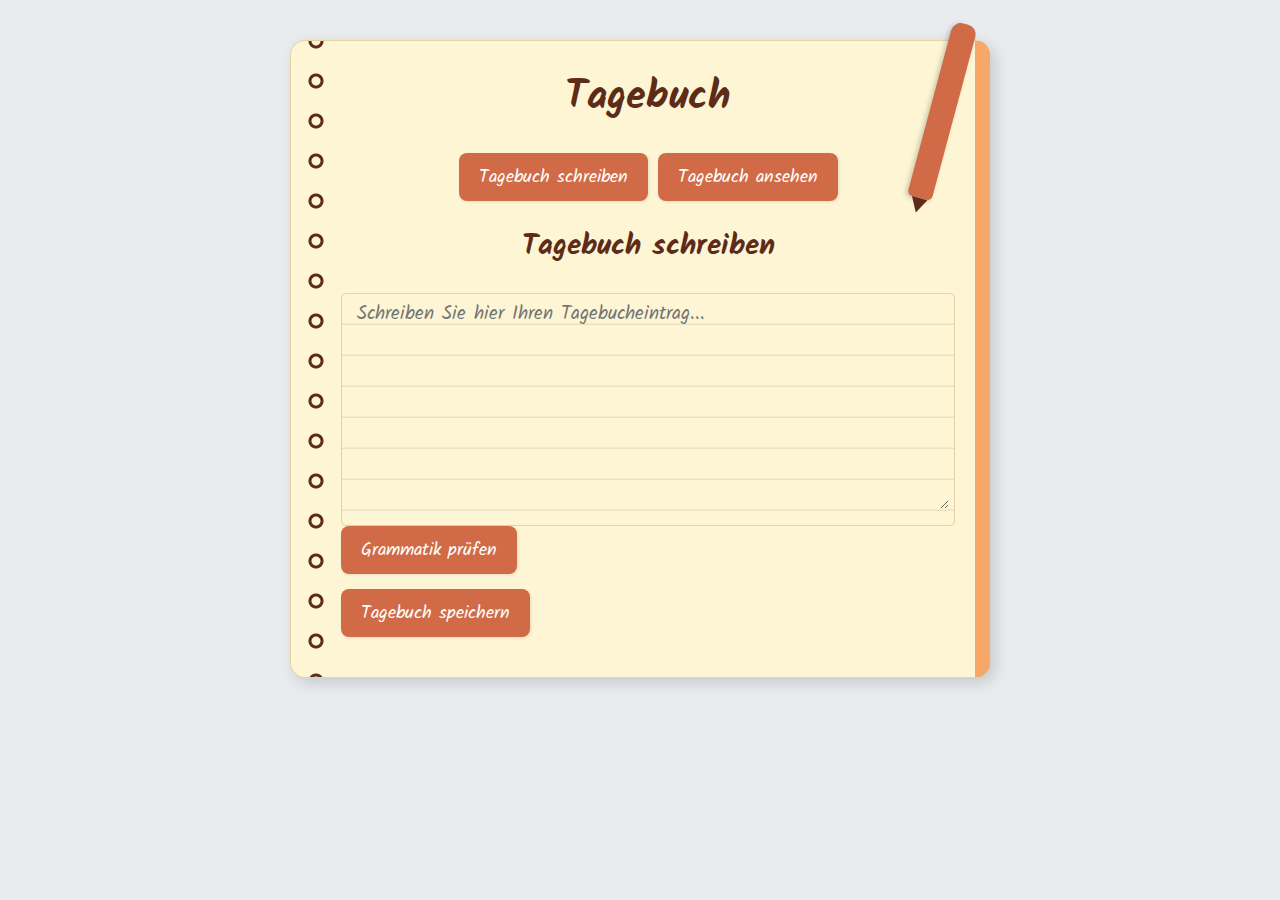
<file: index.html>
<!DOCTYPE html>
<html lang="de">
<head>
    <meta charset="UTF-8">
    <meta name="viewport" content="width=device-width, initial-scale=1.0">
    <title>Tagebuch ✏</title>
    <link rel="icon" type="image/jpeg" href="ico.png">
    <link rel="stylesheet" href="styles.css">
    <link rel="preconnect" href="https://fonts.googleapis.com">
    <link rel="preconnect" href="https://fonts.gstatic.com" crossorigin>
    <link href="https://fonts.googleapis.com/css2?family=Kalam:wght@400;700&display=swap" rel="stylesheet">
</head>
<body>
    <div class="container">
        <div class="pen"></div>
        <div class="spirals"></div>

        <div class="content-wrapper">
            <h1>Tagebuch</h1>

            <div class="menu">
                <button onclick="showWriteDiary()">Tagebuch schreiben</button>
                <button onclick="showViewDiary()">Tagebuch ansehen</button>
            </div>

            <div id="writeDiary" class="section">
                <h2>Tagebuch schreiben</h2>
                <div class="textarea-container">
                    <textarea id="diaryEntry" placeholder="Schreiben Sie hier Ihren Tagebucheintrag..."></textarea>
                </div>
                <button onclick="checkGrammar()">Grammatik prüfen</button>
                <div id="grammarResult"></div>
                <button onclick="saveDiary()">Tagebuch speichern</button>
                <p id="status"></p>
            </div>

            <div id="viewDiary" class="section hidden">
                <h2>Tagebuch ansehen</h2>
                <div class="month-selector">
                    <button onclick="changeMonth(-1)">◄ Vorheriger Monat</button>
                    <span id="currentMonth"></span>
                    <button onclick="changeMonth(1)">Nächster Monat ►</button>
                </div>
                <div id="calendar" class="calendar"></div>
                <div id="diaryContent" class="diary-content"></div>
            </div>
        </div>
    </div>

    <div id="diaryPopup" class="popup hidden">
        <div class="popup-content">
            <button class="close-button" onclick="closePopup()">X</button>
            <div id="popupDiaryContent"></div>
        </div>
    </div>

    <script src="script.js"></script>
</body>
</html>
</file>
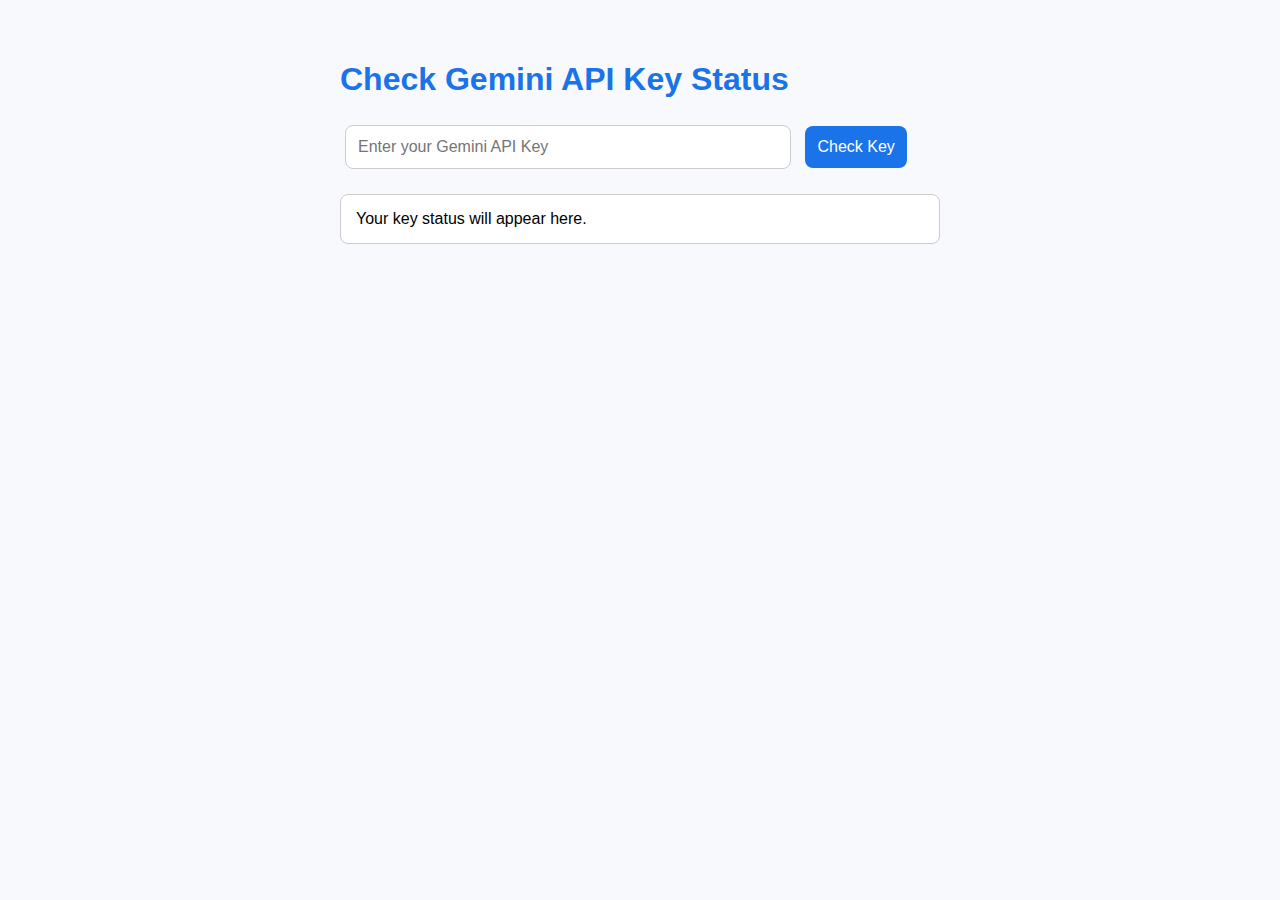
<file: checkapi.html>
<!DOCTYPE html>
<html lang="en">
<head>
    <meta charset="UTF-8">
    <meta name="viewport" content="width=device-width, initial-scale=1.0">
    <title>Check Gemini API Key</title>
    <style>
        body {
            font-family: -apple-system, BlinkMacSystemFont, "Segoe UI", Roboto, Helvetica, Arial, sans-serif;
            max-width: 600px;
            margin: 20px auto;
            padding: 20px;
            background-color: #f7f9fc;
        }
        h1 {
            color: #1a73e8;
        }
        input, button {
            padding: 12px;
            margin: 5px;
            font-size: 16px;
            border-radius: 8px;
            border: 1px solid #ccc;
        }
        input {
            width: 70%;
        }
        button {
            cursor: pointer;
            background-color: #1a73e8;
            color: white;
            border: none;
        }
        button:hover {
            background-color: #1558b3;
        }
        #result {
            margin-top: 20px;
            padding: 15px;
            border: 1px solid #ccc;
            border-radius: 8px;
            background-color: #fff;
            white-space: pre-wrap; /* Giúp xuống dòng cho nội dung */
            word-wrap: break-word;
        }
    </style>
</head>
<body>
    <h1>Check Gemini API Key Status</h1>
    <input type="password" id="apiKey" placeholder="Enter your Gemini API Key">
    <button onclick="checkApiKey()">Check Key</button>
    <div id="result">Your key status will appear here.</div>

    <script>
        async function checkApiKey() {
            const apiKey = document.getElementById('apiKey').value;
            const resultDiv = document.getElementById('result');
            
            if (!apiKey) {
                resultDiv.style.color = 'red';
                resultDiv.innerHTML = 'Please enter an API key.';
                return;
            }

            resultDiv.style.color = 'black';
            resultDiv.innerHTML = 'Checking...';

            try {
                // Thay đổi endpoint để lấy danh sách models và gửi API key qua URL parameter
                const response = await fetch(`https://generativelanguage.googleapis.com/v1beta/models?key=${apiKey}`, {
                    method: 'GET', // Sử dụng phương thức GET để lấy danh sách
                });

                if (response.ok) {
                    const data = await response.json();
                    const modelCount = data.models ? data.models.length : 0;
                    resultDiv.style.color = 'green';
                    resultDiv.innerHTML = `✅ **API Key is active!**\nFound ${modelCount} available models.`;
                } else {
                    // Cung cấp thông báo lỗi rõ ràng hơn
                    const errorData = await response.json();
                    resultDiv.style.color = 'red';
                    resultDiv.innerHTML = `❌ **API Key is invalid or has an issue.**\nStatus: ${response.status}\nError: ${errorData.error.message}`;
                }
            } catch (error) {
                resultDiv.style.color = 'red';
                resultDiv.innerHTML = `Error: ${error.message}. Check your network connection or if there's a firewall blocking the request.`;
            }
        }
    </script>
</body>
</html>
</file>
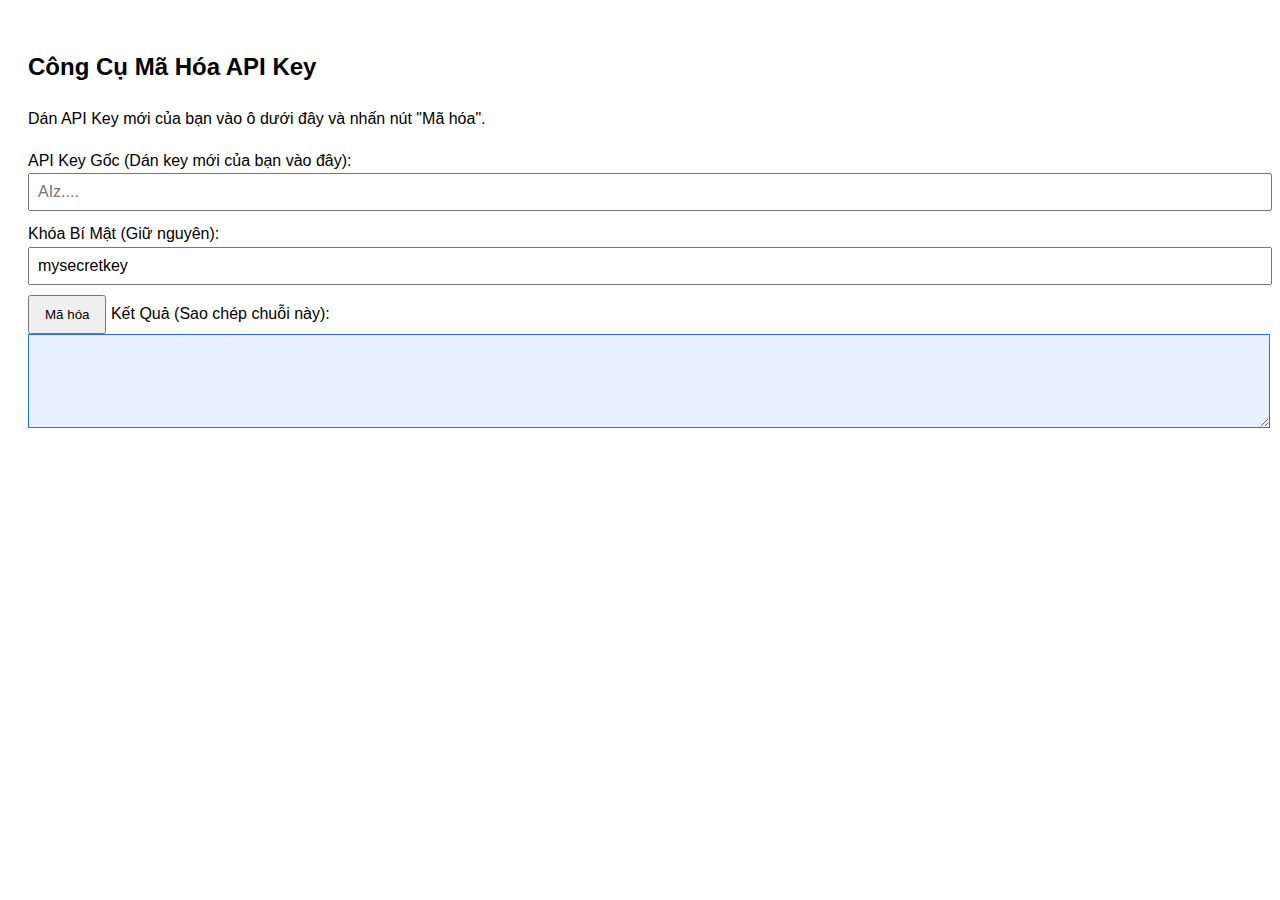
<file: encoder.html>
<!DOCTYPE html>
<html lang="vi">
<head>
    <meta charset="UTF-8">
    <title>Công Cụ Mã Hóa Key</title>
    <style>
        body { font-family: sans-serif; padding: 20px; line-height: 1.6; }
        input, textarea { width: 100%; padding: 8px; margin-bottom: 10px; font-size: 1rem; }
        button { padding: 10px 15px; cursor: pointer; }
        #result { background-color: #e8f0fe; border: 1px solid #1a73e8; }
    </style>
</head>
<body>
    <h2>Công Cụ Mã Hóa API Key</h2>
    <p>Dán API Key mới của bạn vào ô dưới đây và nhấn nút "Mã hóa".</p>

    <label for="apiKey">API Key Gốc (Dán key mới của bạn vào đây):</label>
    <input type="text" id="apiKey" placeholder="AIz....">

    <label for="secretKey">Khóa Bí Mật (Giữ nguyên):</label>
    <input type="text" id="secretKey" value="mysecretkey" readonly>

    <button onclick="encodeKey()">Mã hóa</button>

    <label for="result">Kết Quả (Sao chép chuỗi này):</label>
    <textarea id="result" rows="4" readonly></textarea>

    <script>
        function xorEncode(str, key) {
            return Array.from(str)
                .map((char, i) => String.fromCharCode(char.charCodeAt(0) ^ key.charCodeAt(i % key.length)))
                .join('');
        }

        function encodeKey() {
            const apiKey = document.getElementById('apiKey').value;
            const secretKey = document.getElementById('secretKey').value;
            const resultTextarea = document.getElementById('result');

            if (!apiKey) {
                resultTextarea.value = "Vui lòng nhập API Key.";
                return;
            }

            const xorResult = xorEncode(apiKey, secretKey);
            const encodedString = btoa(xorResult);

            resultTextarea.value = encodedString;
        }
    </script>
</body>
</html>
</file>
<file: styles.css>
/* --- Cài đặt gốc và Font chữ --- */
@import url('https://fonts.googleapis.com/css2?family=Kalam:wght@400;700&display=swap');

* {
    box-sizing: border-box;
    margin: 0;
    padding: 0;
}

:root {
    --paper-yellow: #fdf5d3;
    --pen-brown: #d16b47;
    --dark-brown: #5c2c19;
    --page-edge: #f7a868;
    --line-color: rgba(0, 0, 0, 0.08);
    --background-grey: #e8ecef;
}

body {
    font-family: 'Kalam', cursive, sans-serif;
    background-color: var(--background-grey);
    color: var(--dark-brown);
    line-height: 1.8;
    padding: 20px;
    display: flex;
    justify-content: center;
    align-items: flex-start;
    min-height: 100vh;
}

/* --- Sửa Lỗi Quan Trọng --- */
.hidden {
    display: none !important;
}

/* --- Thiết kế sổ tay --- */
.container {
    width: 100%;
    max-width: 700px;
    margin: 20px auto;
    background-color: var(--paper-yellow);
    padding: 20px 20px 20px 50px;
    border-radius: 15px;
    box-shadow: 5px 5px 15px rgba(0, 0, 0, 0.15);
    position: relative;
    border: 1px solid #e7d1a5;
    border-right: 15px solid var(--page-edge);
}

/* --- Các chi tiết trang trí --- */
.pen {
    position: absolute;
    top: -20px;
    right: 20px;
    width: 25px;
    height: 180px;
    background-color: var(--pen-brown);
    border-radius: 10px 10px 5px 5px;
    transform: rotate(15deg);
    box-shadow: -2px 2px 5px rgba(0, 0, 0, 0.2);
    z-index: 10;
}

.pen::after {
    content: '';
    position: absolute;
    bottom: -15px;
    left: 50%;
    transform: translateX(-50%);
    width: 0;
    height: 0;
    border-left: 8px solid transparent;
    border-right: 8px solid transparent;
    border-top: 15px solid var(--dark-brown);
}

.spirals {
    position: absolute;
    top: 0;
    left: 15px;
    width: 20px;
    height: 100%;
    background-image: 
        radial-gradient(circle at center, transparent 4px, var(--dark-brown) 5px, var(--dark-brown) 7px, transparent 8px);
    background-size: 20px 40px;
    background-position: center 20px;
}

.content-wrapper {
    position: relative;
    z-index: 5;
}

/* --- Nội dung bên trong sổ tay --- */
h1, h2 {
    text-align: center;
    color: var(--dark-brown);
    margin-bottom: 20px;
}

h1 { font-size: 2.5rem; }
h2 { font-size: 1.8rem; }

.menu {
    text-align: center;
    margin-bottom: 20px;
    display: flex;
    justify-content: center;
    gap: 10px;
    flex-wrap: wrap;
}

button, .menu button {
    padding: 10px 20px;
    background-color: var(--pen-brown);
    color: white;
    border: none;
    border-radius: 8px;
    cursor: pointer;
    font-size: 1.1rem;
    font-family: 'Kalam', cursive;
    transition: background-color 0.3s, transform 0.2s;
    box-shadow: 1px 1px 3px rgba(0,0,0,0.1);
}

button:hover, .menu button:hover {
    background-color: var(--dark-brown);
    transform: translateY(-2px);
}

.section {
    background-color: transparent;
    box-shadow: none;
    padding: 0;
    margin-bottom: 20px;
}

/* --- Hiệu ứng giấy có dòng kẻ cho Textarea --- */
.textarea-container {
    background-image: repeating-linear-gradient(
        var(--paper-yellow),
        var(--paper-yellow) 29px,
        var(--line-color) 30px,
        var(--line-color) 31px
    );
    border: 1px solid #e7d1a5;
    border-radius: 5px;
    padding: 5px;
}

textarea {
    width: 100%;
    padding: 0 10px;
    border: none;
    border-radius: 5px;
    font-size: 1.2rem;
    font-family: 'Kalam', cursive;
    color: var(--dark-brown);
    height: 210px;
    resize: vertical;
    background-color: transparent;
    line-height: 30.5px;
}

textarea:focus {
    outline: none;
    box-shadow: none;
}

#grammarResult, #status {
    margin: 15px 0;
    font-size: 1.1rem;
}

.error-text { color: #b00020; }
.suggestion-text { color: #2e7d32; }

/* --- Giao diện Lịch --- */
.month-selector {
    text-align: center;
    margin-bottom: 20px;
    display: flex;
    justify-content: center;
    align-items: center;
    gap: 15px;
}

#currentMonth {
    font-size: 1.4rem;
    font-weight: bold;
}

.calendar {
    display: grid;
    grid-template-columns: repeat(7, 1fr);
    gap: 5px;
    margin-bottom: 20px;
}

.day {
    padding: 10px;
    text-align: center;
    border-radius: 5px;
    font-size: 1rem;
    cursor: pointer;
    background-color: #fdfaf0;
    transition: background-color 0.3s;
    border: 1px solid #e7d1a5;
    aspect-ratio: 1 / 1;
    display: flex;
    justify-content: center;
    align-items: center;
}

.day.has-entry {
    background-color: var(--pen-brown);
    color: white;
    font-weight: bold;
}

.day.disabled {
    color: #bbb;
    cursor: not-allowed;
    opacity: 0.7;
}

.day.has-entry:hover {
    background-color: var(--dark-brown);
}

/* --- Giao diện Popup --- */
.popup {
    position: fixed;
    top: 0;
    left: 0;
    width: 100%;
    height: 100%;
    background-color: rgba(0, 0, 0, 0.6);
    display: flex;
    justify-content: center;
    align-items: center;
    z-index: 1000;
    padding: 15px;
}

.popup-content {
    background-color: var(--paper-yellow);
    padding: 25px;
    border-radius: 10px;
    box-shadow: 0 4px 15px rgba(0, 0, 0, 0.25);
    max-width: 600px;
    width: 100%;
    position: relative;
    border: 2px solid var(--dark-brown);
    max-height: 85vh;
    display: flex;
    flex-direction: column;
}

#popupDiaryContent {
    overflow-y: auto;
}

.delete-button {
    padding: 5px 10px;
    font-size: 0.9rem;
    margin-top: 10px;
}

.close-button, .delete-button {
    background-color: var(--pen-brown) !important;
}

.close-button:hover, .delete-button:hover {
    background-color: var(--dark-brown) !important;
}

/* --- THAY ĐỔI QUAN TRỌNG TẠI ĐÂY --- */
.close-button {
    position: absolute;
    top: 10px;
    right: 10px;
    width: 30px;
    height: 30px;
    border-radius: 50%;
    color: white;
    cursor: pointer;
    font-size: 1.2rem; /* Tăng cỡ chữ X một chút */
    font-family: sans-serif;
    border: none;
    
    /* Sử dụng Flexbox để căn giữa hoàn hảo */
    display: flex;
    justify-content: center;
    align-items: center;
    padding: 0; /* Bỏ padding mặc định của nút */
    line-height: 1; /* Reset line-height */
}


/* --- Tối ưu cho Mobile --- */
@media (max-width: 600px) {
    body { padding: 10px; }
    .container { 
        padding: 15px 10px 15px 35px; 
        border-right-width: 10px; 
        margin: 10px auto;
    }
    .pen { display: none; }
    .spirals { left: 8px; }

    h1 { font-size: 2rem; }
    h2 { font-size: 1.5rem; }

    textarea {
        height: 150px;
        font-size: 1rem;
        line-height: 30px;
    }

    .day { 
        padding: 5px; 
        font-size: 0.8rem;
    }

    .popup-content {
        padding: 20px;
        width: 100%;
        max-height: 80vh;
    }
}
</file>
